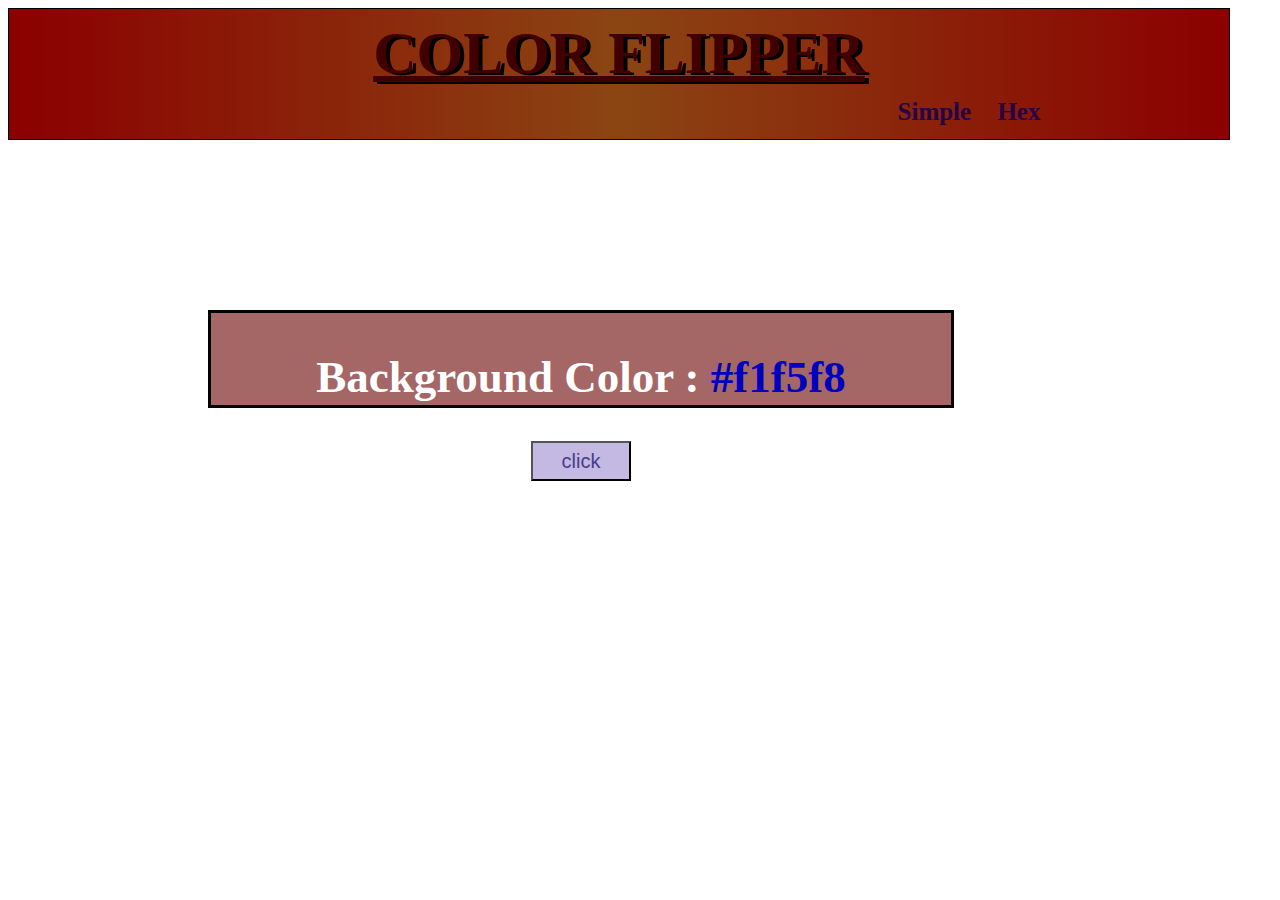
<file: index.html>
<!DOCTYPE html>
<html lang="en">
<head>
    <meta charset="UTF-8">
    <title>COLOR FLIPPER</title>

    <!--  link style sheet -->
    <link rel="stylesheet" href="css%20file/stylesheet.css">

    <!-- link javascript file -->
    <script src="js%20file/javascriptFile.js" defer=""></script>

</head>
<body>
    <nav>
        <div class="nav-center">
            <h1> COLOR FLIPPER</h1>
            <div class="nav-links">
                <span>
                    <a href="index.html">simple</a>
                </span>

                <span>
                    <a href="hex.html">hex</a>
                </span>
            </div>
        </div>
    </nav>
<main>
    <div class="container">
        <h2>background color : <span class="color">
            #f1f5f8
        </span> </h2>
        <button class="btn btn-hero" id="btn"> click </button>
    </div>
</main>

</body>
</html>
</file>
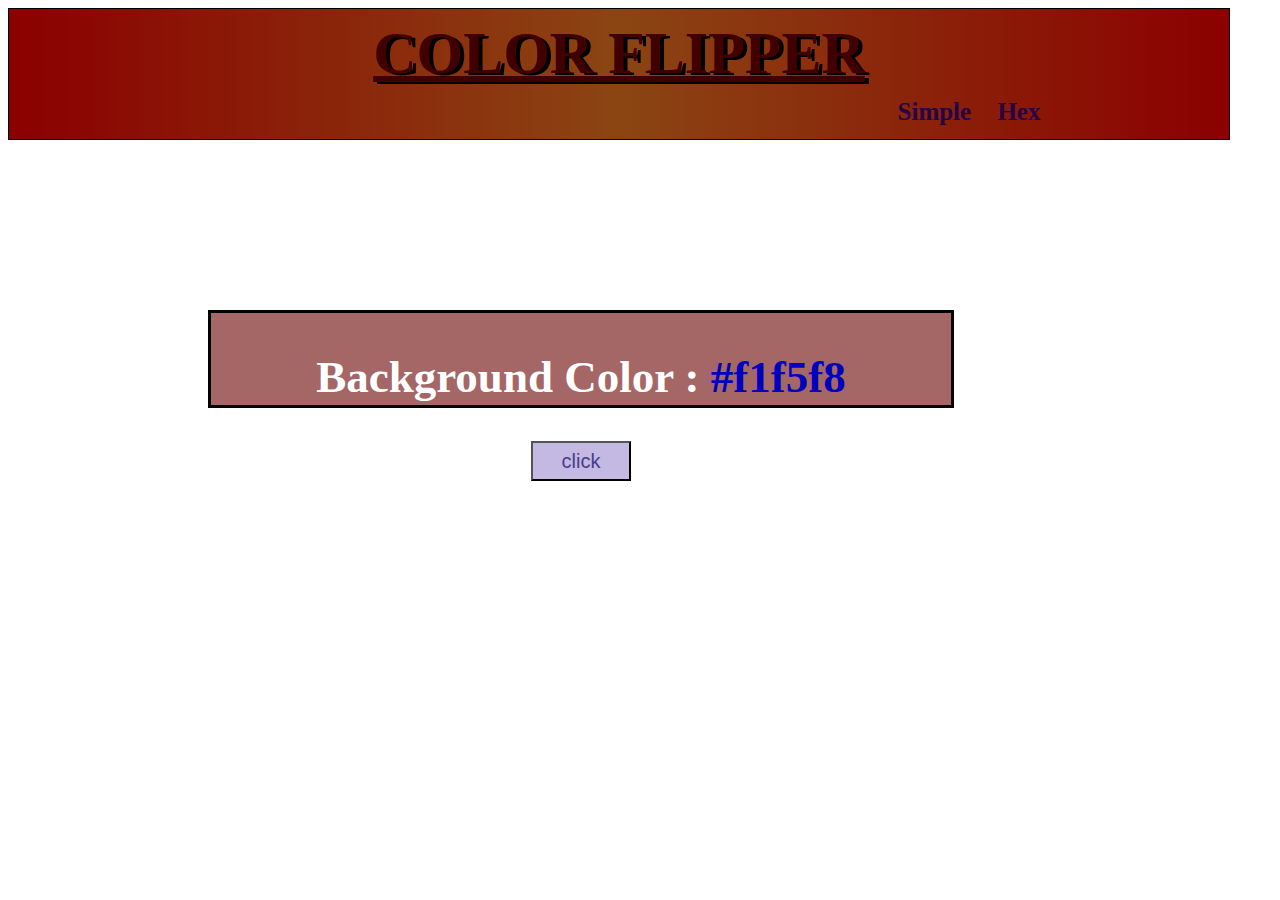
<file: hex.html>
<!DOCTYPE html>
<html lang="en">
<head>
    <meta charset="UTF-8">
    <title>COLOR FLIPPER</title>

    <!--  link style sheet -->
    <link rel="stylesheet" href="css%20file/stylesheet.css">

    <!-- link javascript file -->
    <script src="js%20file/hex.js" defer=""></script>

</head>
<body>
<nav>
    <div class="nav-center">
        <h1> COLOR FLIPPER</h1>
        <div class="nav-links">
                <span>
                    <a href="index.html">simple</a>
                </span>

            <span>
                    <a href="hex.html">hex</a>
                </span>
        </div>
    </div>
</nav>
<main>
    <div class="container">
        <h2>background color : <span class="color">
            #f1f5f8
        </span> </h2>
        <button class="btn btn-hero" id="btn"> click </button>
    </div>
</main>

</body>
</html>
</file>
